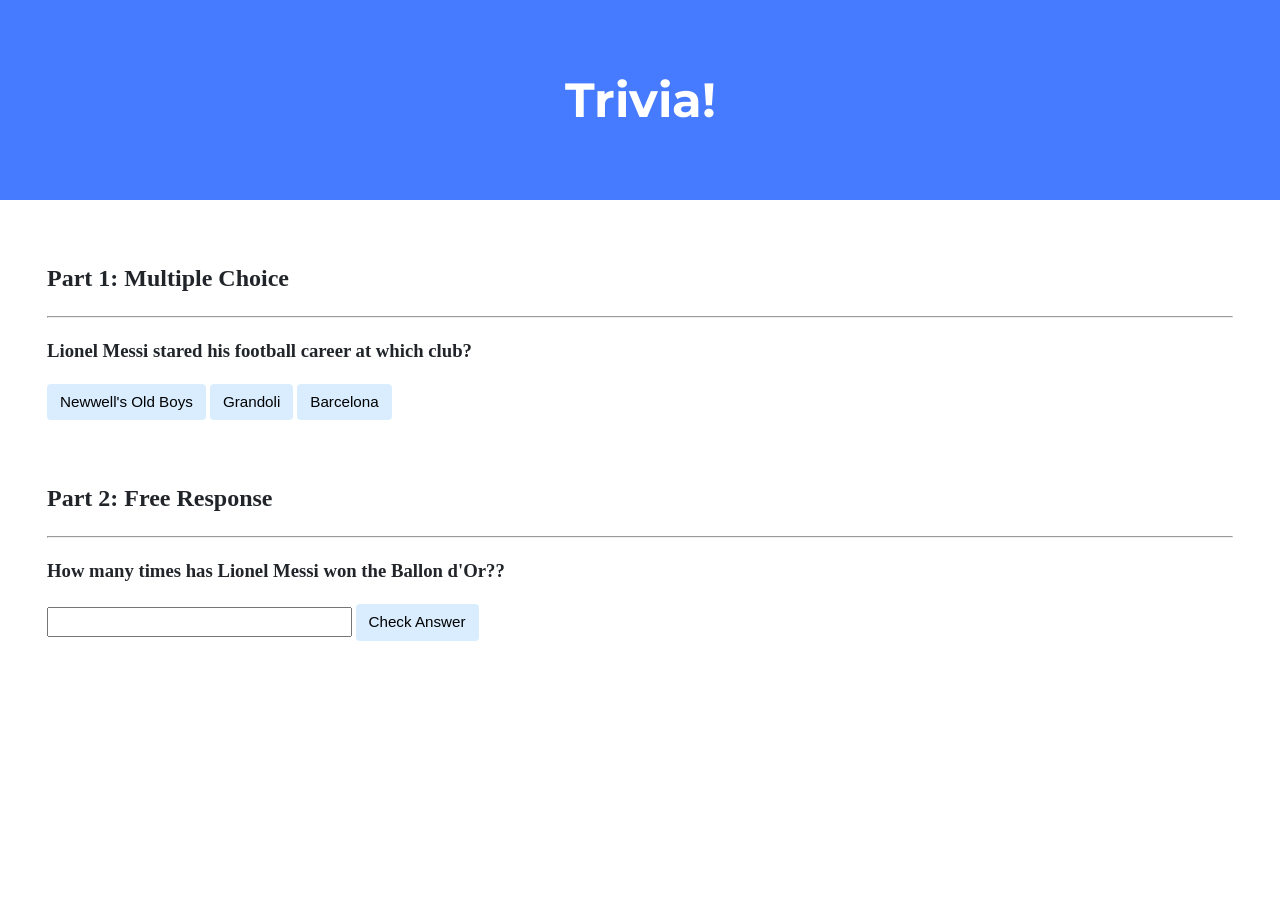
<file: cs50x/week8/problems/trivia/index.html>
<!DOCTYPE html>

<html lang="en">

    <head>
        <link href="https://fonts.googleapis.com/css2?family=Montserrat:wght@500&display=swap" rel="stylesheet">
        <link href="styles.css" rel="stylesheet">
        <title>Trivia!</title>
        <script>
            // TODO: Add code to check answers to questions
            document.addEventListener('DOMContentLoaded', function() {

                //correct answer on mcq
                let corrects = document.querySelectorAll('.correct');
                for (let i = 0; i < corrects.length; i++) {
                    corrects[i].addEventListener('click', function() {
                        corrects[i].style.backgroundColor = 'Green';
                        corrects[i].parentElement.querySelector('.feedback').innerHTML = 'Correct!';
                    });
                }

                //wrong answer on mcq
                let incorrects = document.querySelectorAll(".incorrect");
                for (let i = 0; i < incorrects.length; i++) {
                    incorrects[i].addEventListener('click', function() {
                        incorrects[i].style.backgroundColor = 'Red';
                        incorrects[i].parentElement.querySelector('.feedback').innerHTML = 'Incorrect';
                    });
                }

                // Check answer
                document.querySelector('#check').addEventListener('click', function() {
                    let input = document.querySelector('input');
                    if (input.value === '8') {
                        input.style.backgroundColor = 'green';
                        input.parentElement.querySelector('.feedback').innerHTML = 'Correct!';
                    }
                    else {
                        input.style.backgroundColor = 'red';
                        input.parentElement.querySelector('.feedback').innerHTML = 'Incorrect';
                    }
                });
            });
        </script>
    </head>
    <body>
        <div class="header">
            <h1>Trivia!</h1>
        </div>

        <div class="container">
            <div class="section">
                <h2>Part 1: Multiple Choice </h2>
                <hr>
                <h3>Lionel Messi stared his football career at which club?</h3>
                <button class="incorrect">Newwell's Old Boys</button>
                <button class="correct">Grandoli</button>
                <button class="incorrect">Barcelona</button>
                <p class="feedback"></p>
            </div>

            <div class="section">
                <h2>Part 2: Free Response</h2>
                <hr>
                <h3>How many times has Lionel Messi won the Ballon d'Or??</h3>
                <input type="text"></input>
                <button id="check">Check Answer</button>
                <p class="feedback"></p>
            </div>
        </div>
    </body>
</html>
</file>
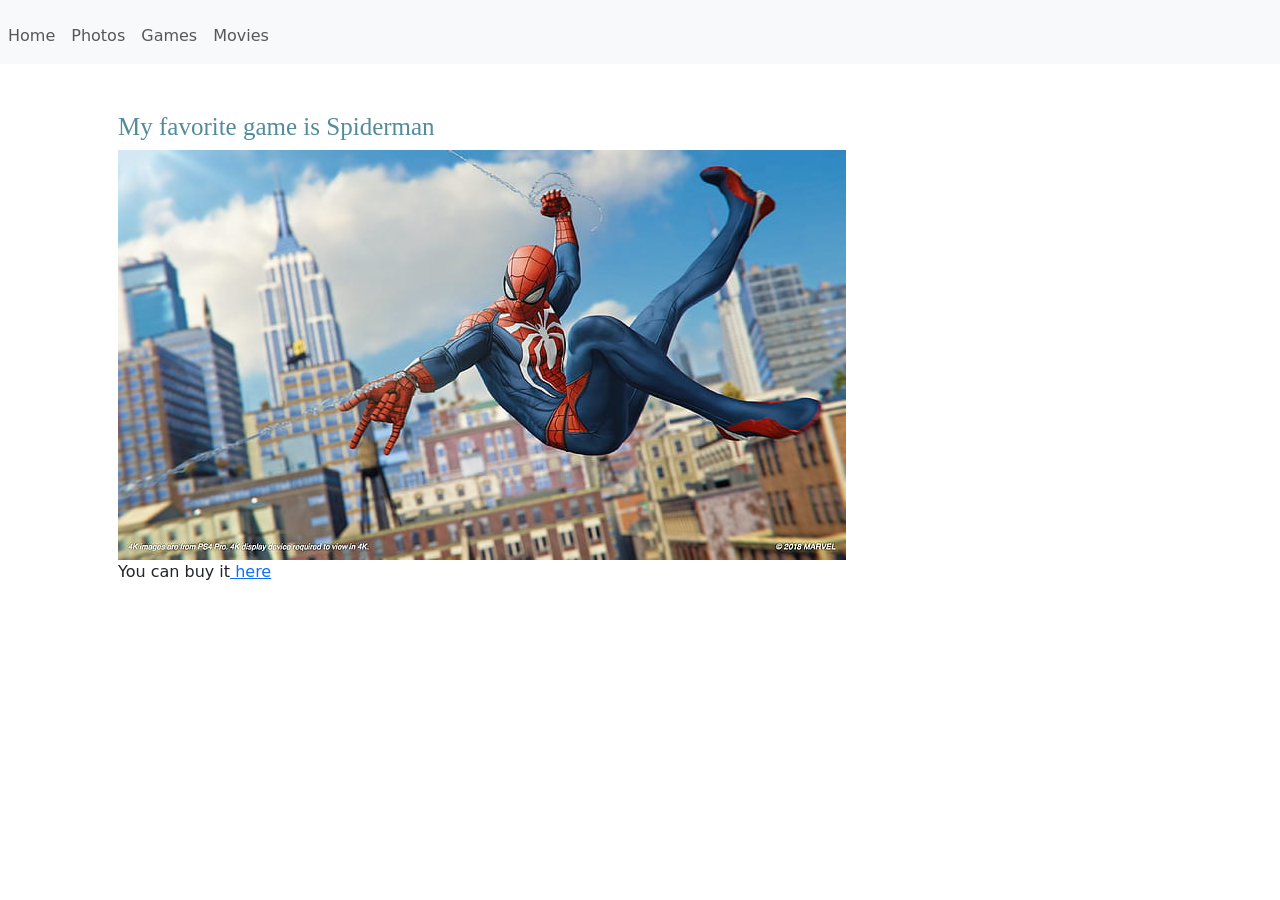
<file: cs50x/week8/problems/homepage/games.html>
<!DOCTYPE html>

<html lang="en">

    <head>
        <link href="https://cdn.jsdelivr.net/npm/bootstrap@5.2.3/dist/css/bootstrap.min.css" rel="stylesheet" integrity="sha384-rbsA2VBKQhggwzxH7pPCaAqO46MgnOM80zW1RWuH61DGLwZJEdK2Kadq2F9CUG65" crossorigin="anonymous">
        <script src="https://cdn.jsdelivr.net/npm/bootstrap@5.2.3/dist/js/bootstrap.bundle.min.js" integrity="sha384-kenU1KFdBIe4zVF0s0G1M5b4hcpxyD9F7jL+jjXkk+Q2h455rYXK/7HAuoJl+0I4" crossorigin="anonymous"></script>
        <link href="styles.css" rel="stylesheet">
        <title>My Webpage</title>
    </head>

    <body>

        <nav class="navbar navbar-expand-md navbar-light bg-light broder">
            <ul class="navbar-nav mr-auto mt-2">
                <li class="nav-item">
                    <a class="nav-link" href="index.html">Home</a>
                </li>
                <li class="nav-item">
                    <a class="nav-link" href="photos.html">Photos</a>
                </li>
                <li class="nav-item">
                    <a class="nav-link" href="games.html">Games</a>
                </li>
                <li class="nav-item">
                    <a class="nav-link" href="movies.html">Movies</a>
                </li>
            </ul>
        </nav>

        <main class="container p-5">
            <h2 class="about">My favorite game is <span>Spiderman</span></h1>
            <img src="photos/spidy.jpg" alt="spider-man ps4">
            <p>You can buy it<a href="https://store.steampowered.com/app/1817070/Marvels_SpiderMan_Remastered/"> here</a></p>
        </main>
    </body>

</html>
</file>
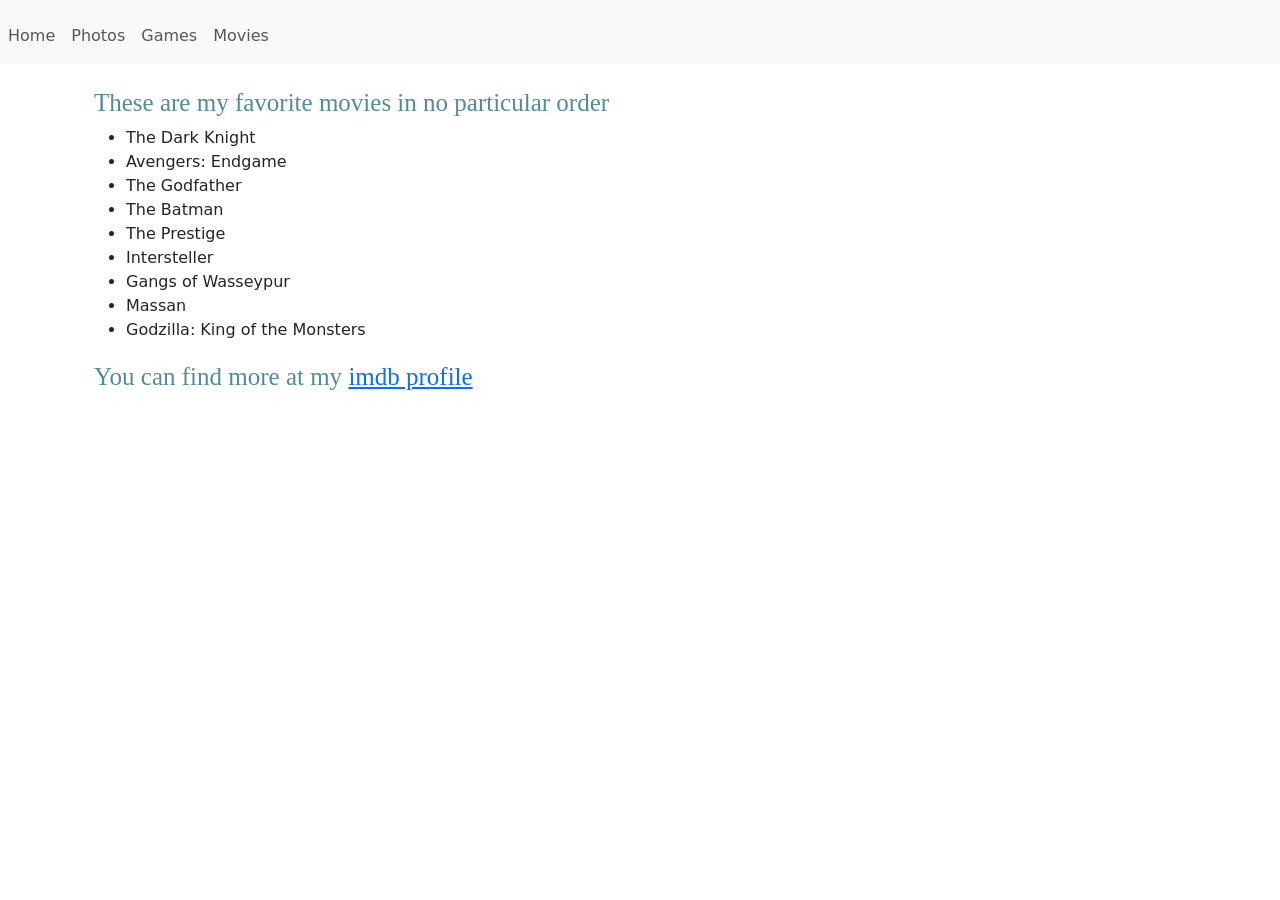
<file: cs50x/week8/problems/homepage/movies.html>
<!DOCTYPE html>

<html lang="en">
    <meta name="viewport" content="width=device-width, initial-scale=1.0">

    <head>
        <link href="https://cdn.jsdelivr.net/npm/bootstrap@5.2.3/dist/css/bootstrap.min.css" rel="stylesheet" integrity="sha384-rbsA2VBKQhggwzxH7pPCaAqO46MgnOM80zW1RWuH61DGLwZJEdK2Kadq2F9CUG65" crossorigin="anonymous">
        <script src="https://cdn.jsdelivr.net/npm/bootstrap@5.2.3/dist/js/bootstrap.bundle.min.js" integrity="sha384-kenU1KFdBIe4zVF0s0G1M5b4hcpxyD9F7jL+jjXkk+Q2h455rYXK/7HAuoJl+0I4" crossorigin="anonymous"></script>
        <link href="styles.css" rel="stylesheet">
        <title>My Webpage</title>
        <link rel="icon" type="image/x-icon" href="photos/fevicon.i">
    </head>

    <body>
        <nav class="navbar navbar-expand-md navbar-light bg-light broder">
            <ul class="navbar-nav mr-auto mt-2">
                <li class="nav-item">
                    <a class="nav-link" href="index.html">Home</a>
                </li>
                <li class="nav-item">
                    <a class="nav-link" href="photos.html">Photos</a>
                </li>
                <li class="nav-item">
                    <a class="nav-link" href="games.html">Games</a>
                </li>
                <li class="nav-item">
                    <a class="nav-link" href="movies.html">Movies</a>
                </li>
            </ul>
        </nav>

        <main class="container p-4">
            <h2 class="about">These are my favorite movies in no particular order</h2>
            <ul>
                <li class="mov">The Dark Knight</li>
                <li class="mov">Avengers: Endgame</li>
                <li class="mov">The Godfather</li>
                <li class="mov">The Batman</li>
                <li class="mov">The Prestige</li>
                <li class="mov">Intersteller</li>
                <li class="mov">Gangs of Wasseypur</li>
                <li class="mov">Massan</li>
                <li class="mov">Godzilla: King of the Monsters</li>
            </ul>
            <p class="about">You can find more at my <span><a href="https://www.imdb.com/user/ur132969307/?ref_=nv_usr_prof_2">imdb profile</a></span></p>
        </main>
    </body>

</html>
</file>
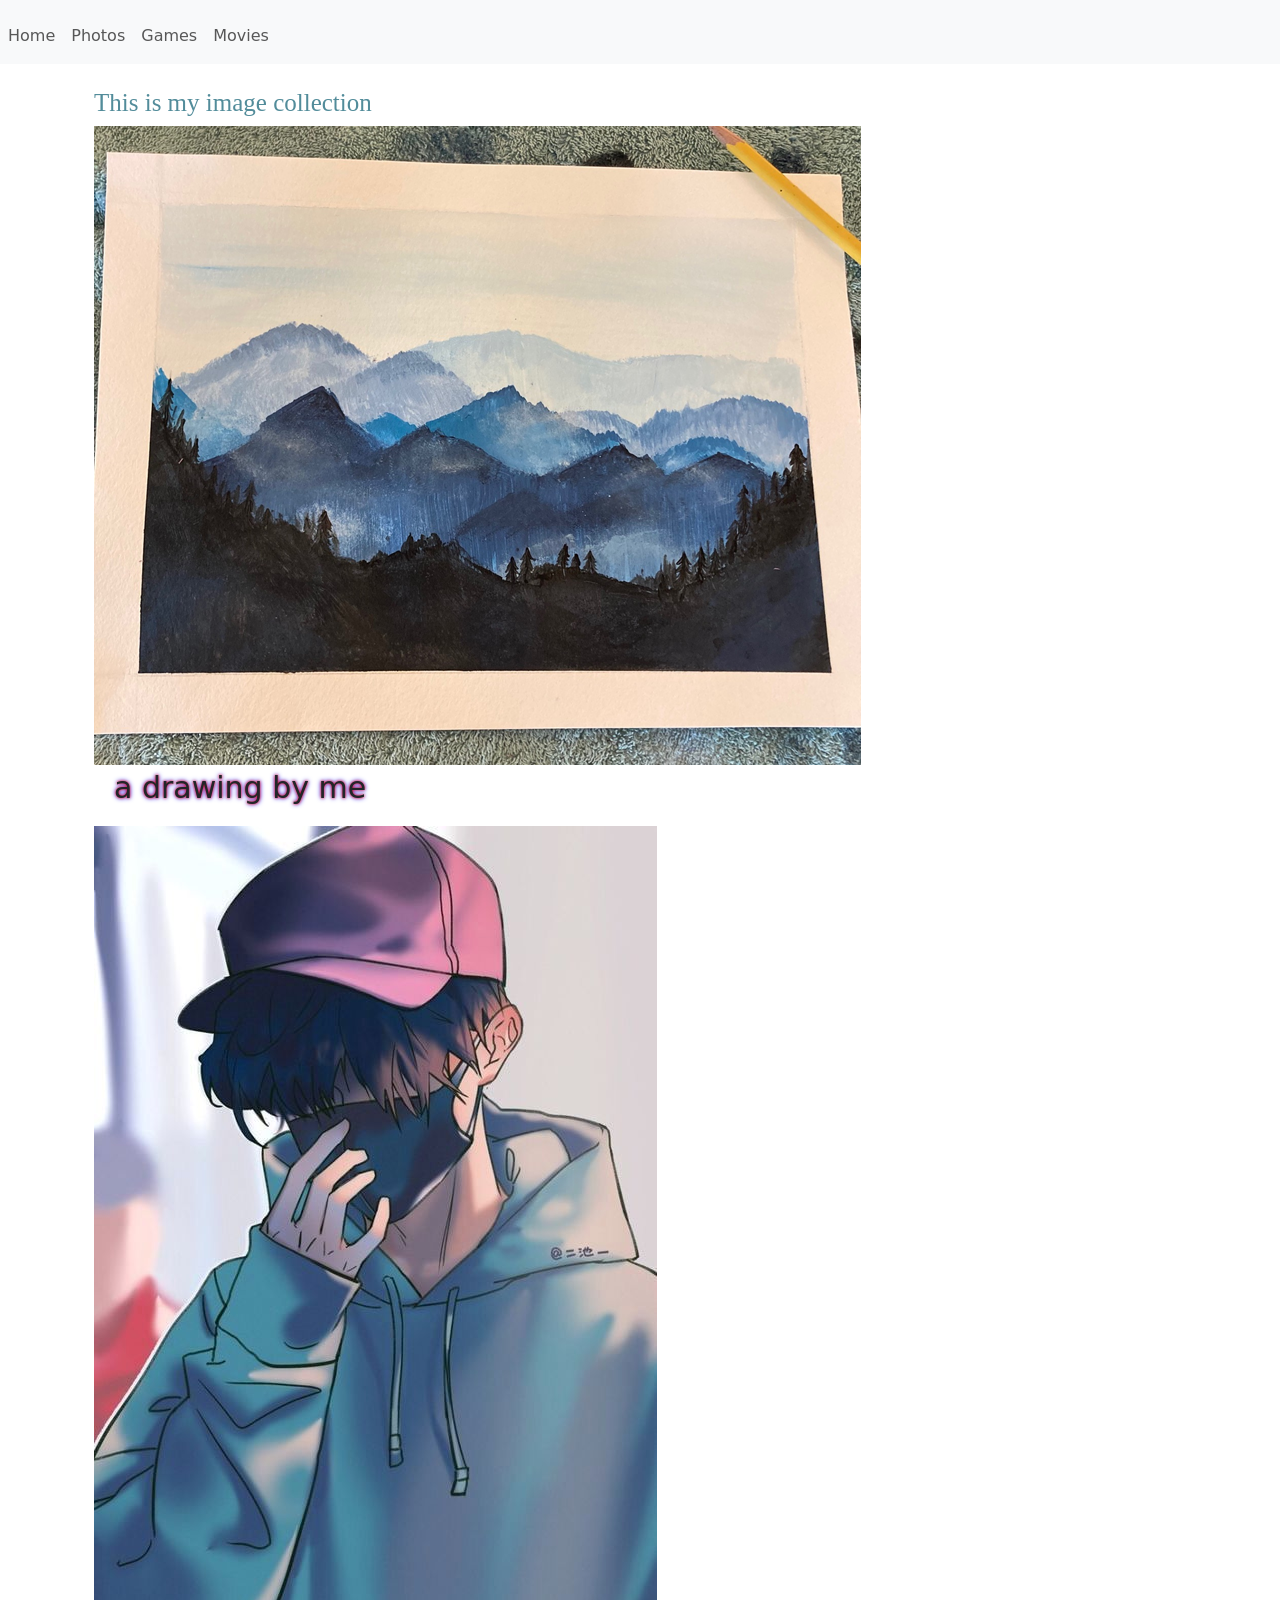
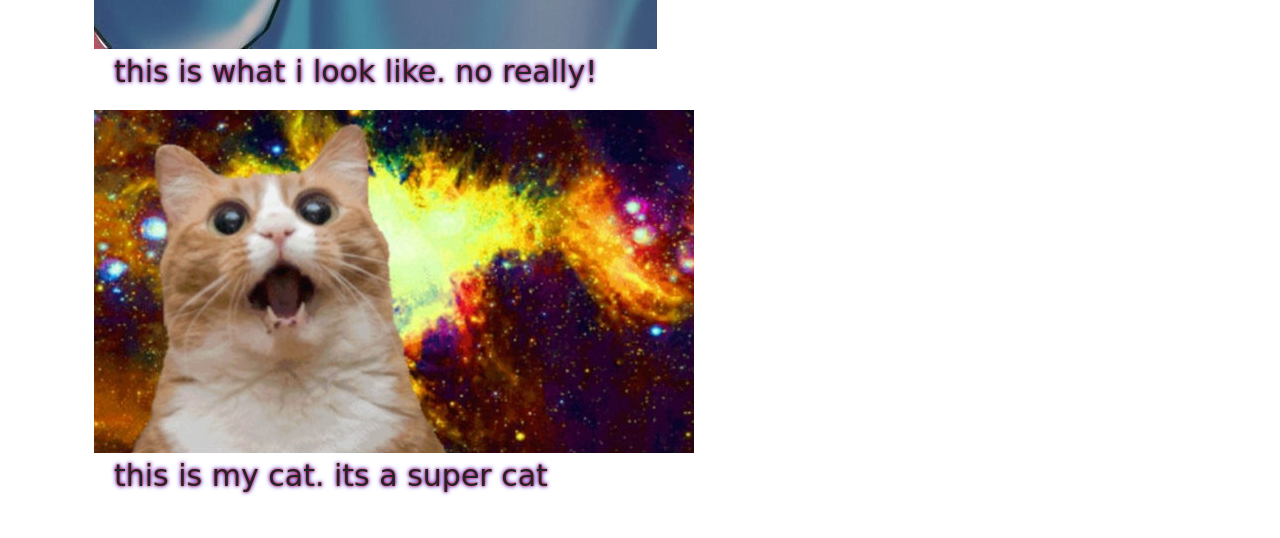
<file: cs50x/week8/problems/homepage/photos.html>
<!DOCTYPE html>

<html lang="en">

    <meta name="viewport" content="width=device-width, initial-scale=1.0">

    <head>
        <link href="https://cdn.jsdelivr.net/npm/bootstrap@5.2.3/dist/css/bootstrap.min.css" rel="stylesheet" integrity="sha384-rbsA2VBKQhggwzxH7pPCaAqO46MgnOM80zW1RWuH61DGLwZJEdK2Kadq2F9CUG65" crossorigin="anonymous">
        <script src="https://cdn.jsdelivr.net/npm/bootstrap@5.2.3/dist/js/bootstrap.bundle.min.js" integrity="sha384-kenU1KFdBIe4zVF0s0G1M5b4hcpxyD9F7jL+jjXkk+Q2h455rYXK/7HAuoJl+0I4" crossorigin="anonymous"></script>
        <link href="styles.css" rel="stylesheet">
        <title>My Webpage</title>
        <link rel="icon" type="image/x-icon" href="photos/fevicon.i">
    </head>

    <body>
        <nav class="navbar navbar-expand-md navbar-light bg-light broder">
            <ul class="navbar-nav mr-auto mt-2">
                <li class="nav-item">
                    <a class="nav-link" href="index.html">Home</a>
                </li>
                <li class="nav-item">
                    <a class="nav-link" href="photos.html">Photos</a>
                </li>
                <li class="nav-item">
                    <a class="nav-link" href="games.html">Games</a>
                </li>
                <li class="nav-item">
                    <a class="nav-link" href="movies.html">Movies</a>
                </li>
            </ul>
        </nav>
        <main class="container p-4">
            <h2 class="about">This is my image collection</h2>
            <img src="photos/mounts.png" alt="Mountains">
            <p class="p">a drawing by me</p>
            <img src="photos/masked.jpg" alt="A masked boy">
            <p class="p">this is what i look like. no really!</p>
            <img src="photos/super-cat.jpg" alt="a space cat with superpowers">
            <p class="p">this is my cat. its a super cat</p>
        </main>
    </body>

</html>
</file>
<file: cs50x/week8/problems/trivia/styles.css>
body {
    background-color: #fff;
    color: #212529;
    font-size: 1rem;
    font-weight: 400;
    line-height: 1.5;
    margin: 0;
    text-align: left;
}

.container {
    margin-left: auto;
    margin-right: auto;
    padding-left: 15px;
    padding-right: 15px;
}

.header {
    background-color: #477bff;
    color: #fff;
    margin-bottom: 2rem;
    padding: 2rem 1rem;
    text-align: center;
}

.section {
    padding: 0.5rem 2rem 1rem 2rem;
}

.section:hover {
    background-color: #f5f5f5;
    transition: color 2s ease-in-out, background-color 0.15s ease-in-out;
}

h1 {
    font-family: 'Montserrat', sans-serif;
    font-size: 48px;
}

button, input[type="submit"] {
    background-color: #d9edff;
    border: 1px solid transparent;
    border-radius: 0.25rem;
    font-size: 0.95rem;
    font-weight: 400;
    line-height: 1.5;
    padding: 0.375rem 0.75rem;
    text-align: center;
    transition: color 0.15s ease-in-out, background-color 0.15s ease-in-out, border-color 0.15s ease-in-out, box-shadow 0.15s ease-in-out;
    vertical-align: middle;
}


input[type="text"] {
    line-height: 1.8;
    width: 25%;
}

input[type="text"]:hover {
    background-color: #f5f5f5;
    transition: color 2s ease-in-out, background-color 0.15s ease-in-out;
}
</file>
<file: cs50x/week8/problems/homepage/styles.css>
.cont {
    height: 80vh;
    font-family: "Times New Roman", Times, serif;
    color: #75a06e;
    display: flex;
    align-items: center;
    justify-content: center;
}

#name {
    color: #25ffaa;
    font-size: 50px;
}

.about {
    font-family: "Segeo UI";
    font-size: 25px;
    color: #528c9a;
}


li:hover {
    color: #74e2de;
}

.p {
    font-size: 30px;
    padding-left: 20px;
    text-shadow: 0 0 3px #ff0000, 0 0 5px #0000ff;
}
</file>
